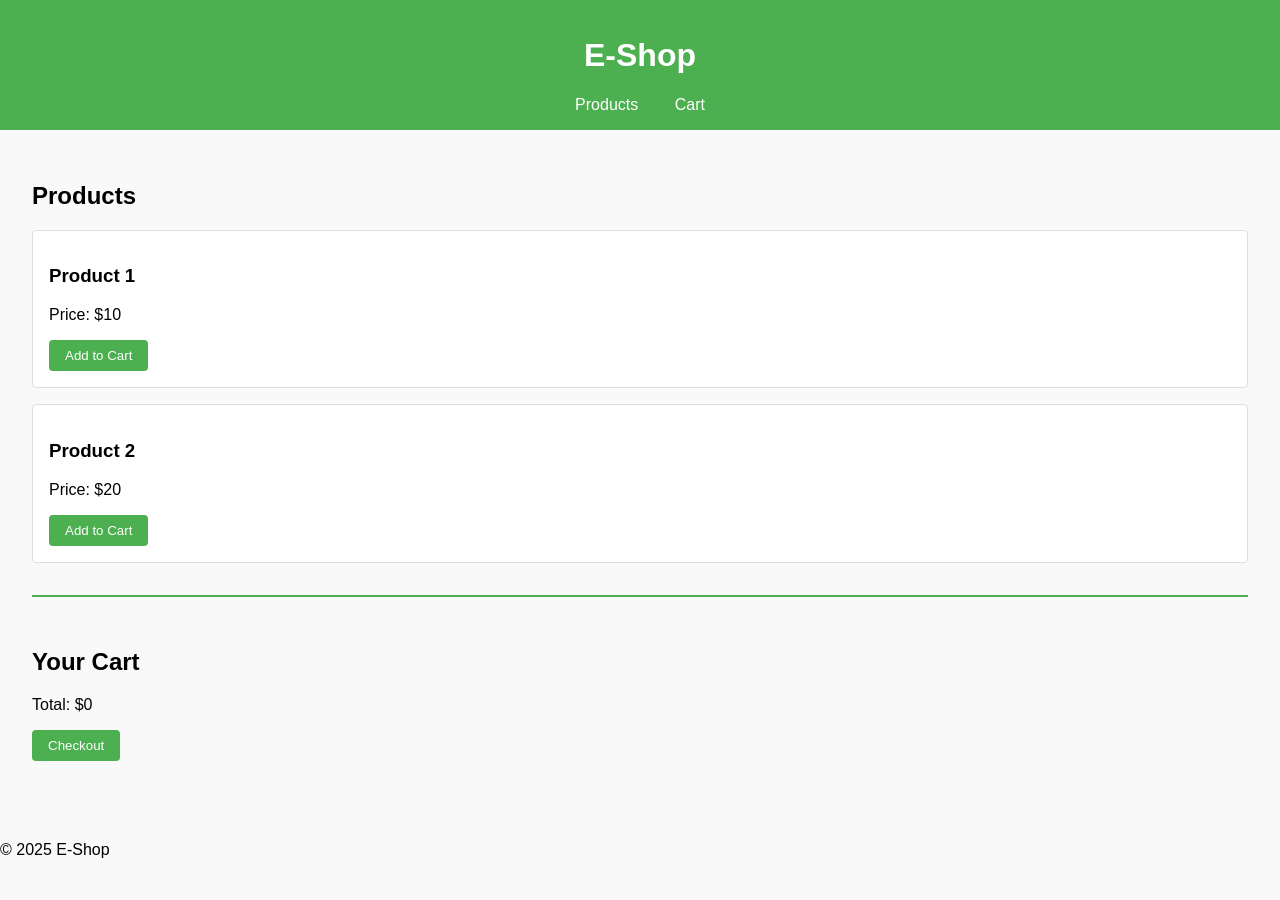
<file: scrip/index.html>
<!DOCTYPE html>
<html lang="en">
<head>
    <meta charset="UTF-8">
    <meta name="viewport" content="width=device-width, initial-scale=1.0">
    <title>E-Commerce Website</title>
    <link rel="stylesheet" href="styles.css">
</head>
<body>
    <header>
        <h1>E-Shop</h1>
        <nav>
            <a href="#products">Products</a>
            <a href="#cart">Cart</a>
        </nav>
    </header>
    <main>
        <section id="products">
            <h2>Products</h2>
            <div class="product" data-id="1" data-name="Product 1" data-price="10">
                <h3>Product 1</h3>
                <p>Price: $10</p>
                <button class="add-to-cart">Add to Cart</button>
            </div>
            <div class="product" data-id="2" data-name="Product 2" data-price="20">
                <h3>Product 2</h3>
                <p>Price: $20</p>
                <button class="add-to-cart">Add to Cart</button>
            </div>
        </section>
        <section id="cart">
            <h2>Your Cart</h2>
            <ul id="cart-items"></ul>
            <p>Total: $<span id="total-price">0</span></p>
            <button id="checkout">Checkout</button>
        </section>
    </main>
    <footer>
        <p>&copy; 2025 E-Shop</p>
    </footer>
    <script src="script.js"></script>
</body>
</html>
</file>
<file: scrip/styles.css>
body {
    font-family: Arial, sans-serif;
    margin: 0;
    padding: 0;
    background-color: #f9f9f9;
}

header {
    background-color: #4CAF50;
    color: white;
    padding: 1rem;
    text-align: center;
}

header nav a {
    color: white;
    margin: 0 1rem;
    text-decoration: none;
}

main {
    padding: 2rem;
}

section {
    margin-bottom: 2rem;
}

.product {
    border: 1px solid #ddd;
    padding: 1rem;
    margin-bottom: 1rem;
    background-color: white;
    border-radius: 4px;
}

button {
    background-color: #4CAF50;
    color: white;
    border: none;
    padding: 0.5rem 1rem;
    border-radius: 4px;
    cursor: pointer;
}

button:hover {
    background-color: #45a049;
}

#cart {
    border-top: 2px solid #4CAF50;
    padding-top: 2rem;
}
</file>
